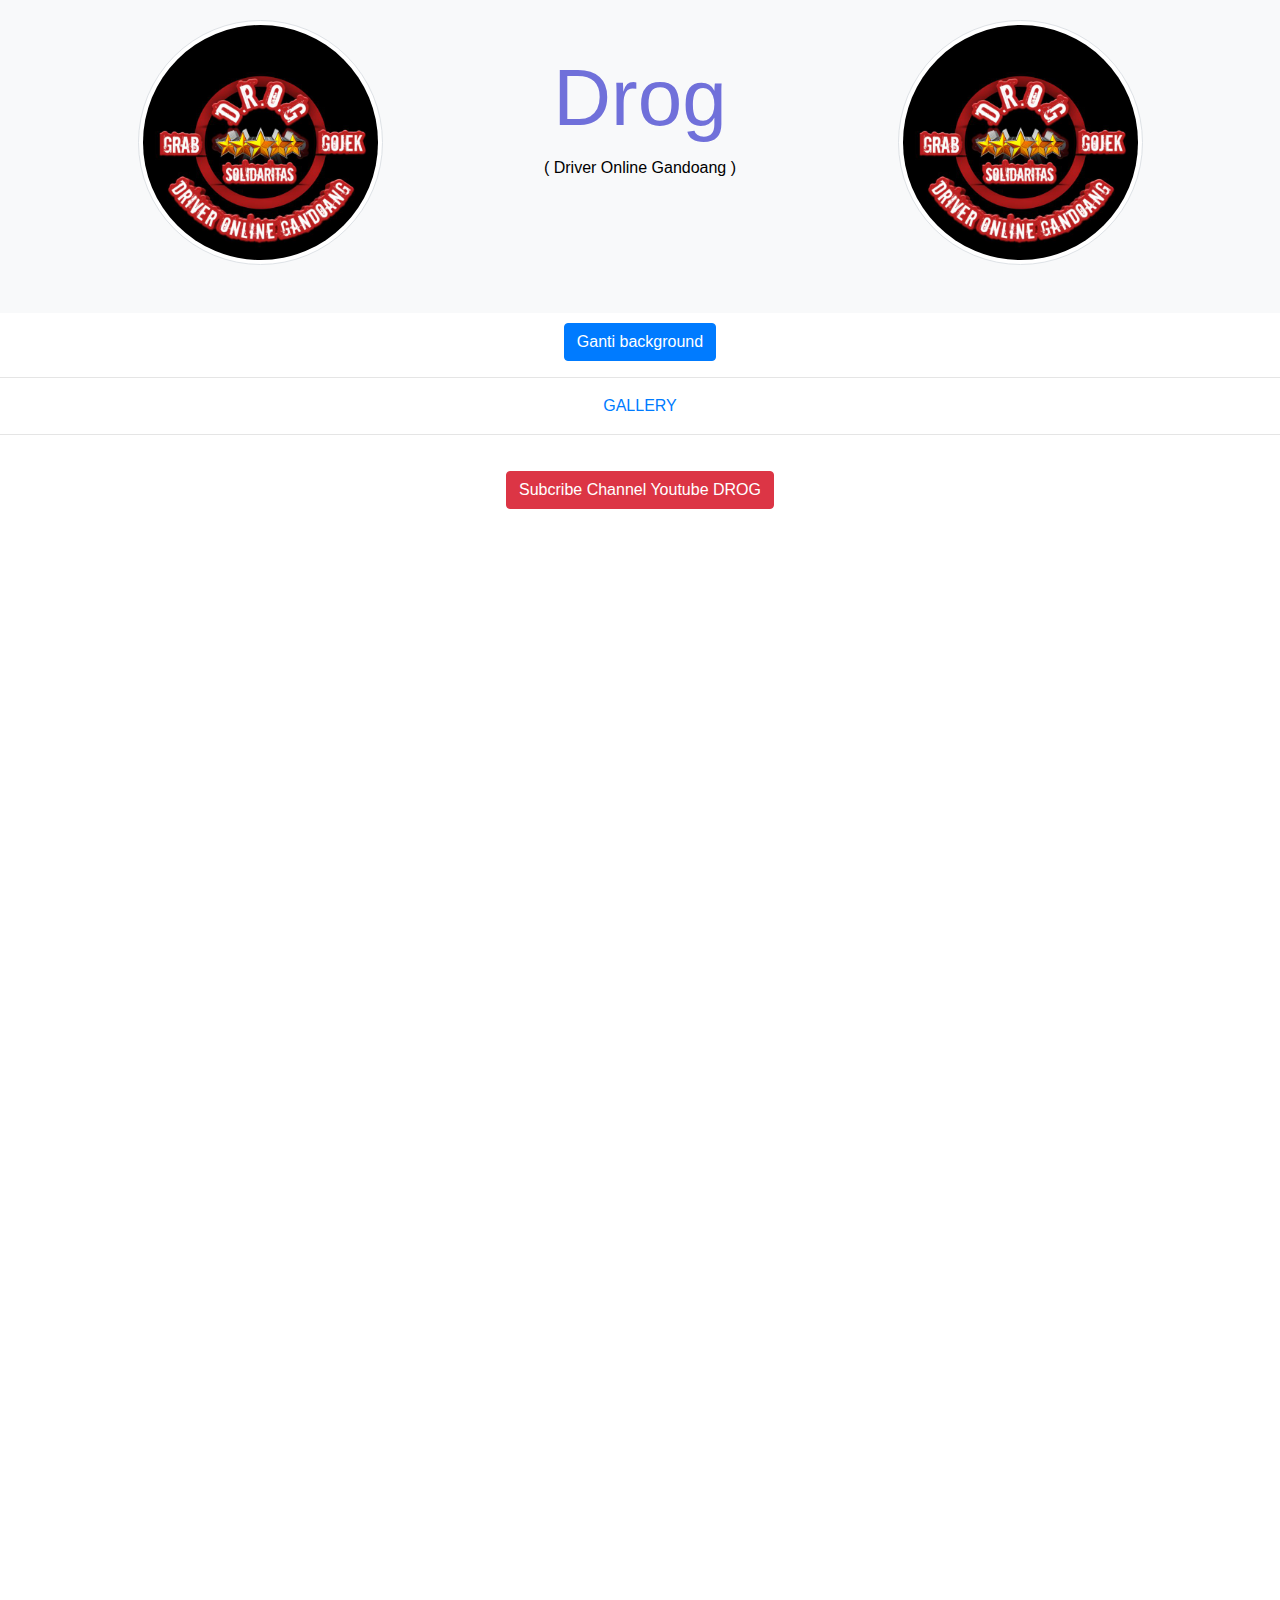
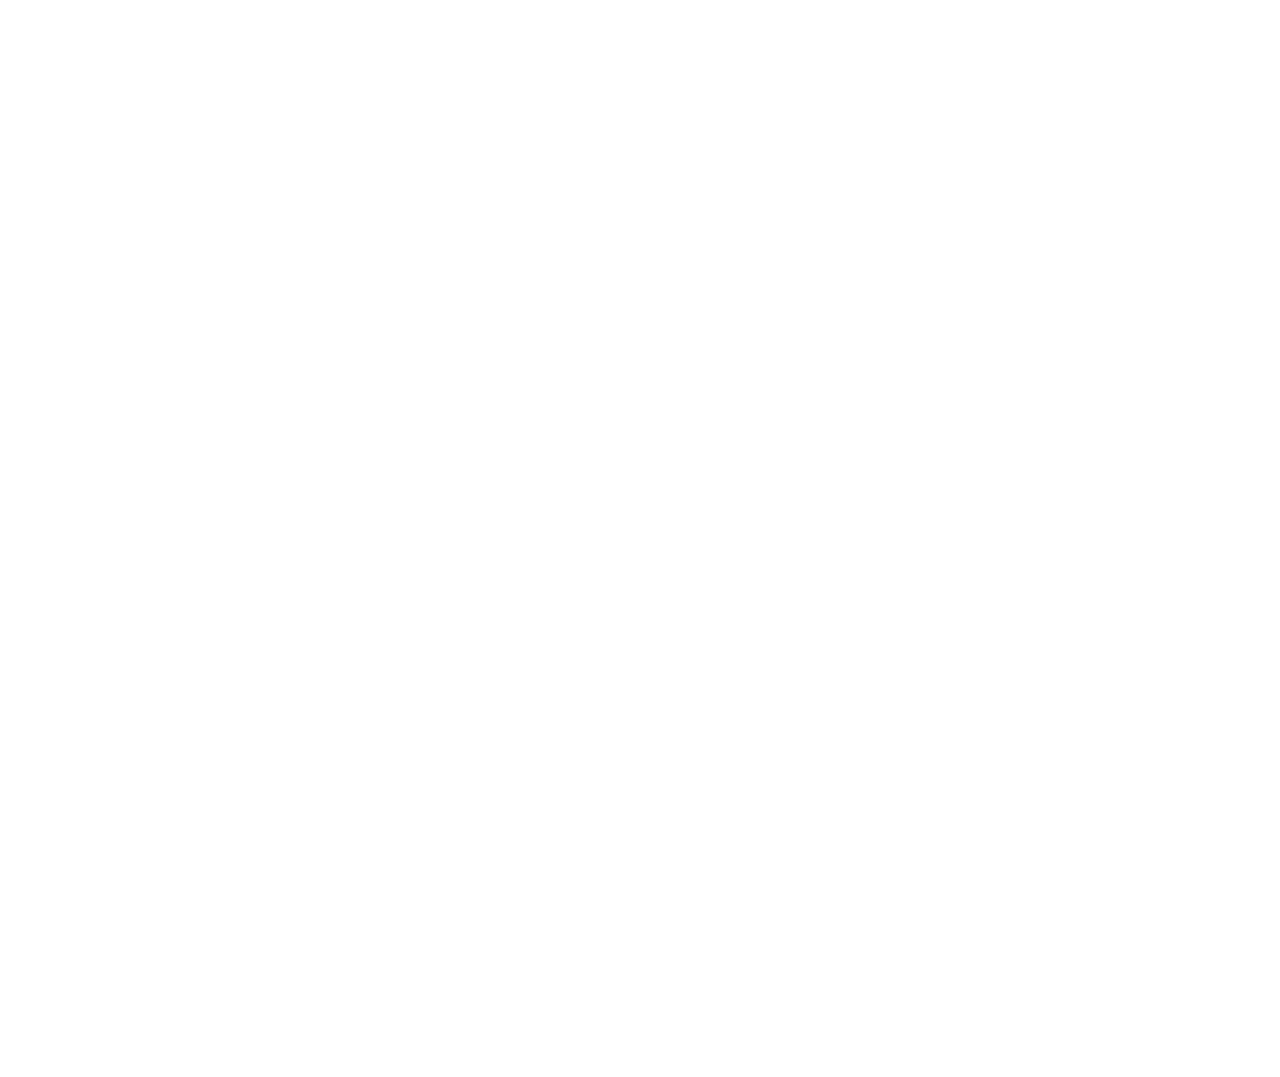
<file: index.html>
<!DOCTYPE html>
<html>
<head>
	<title> DROG web</title>

	<style>
		body {
			background-color: salmon;
			text-align: center;
		}

		.nama {
			font-family: arial;
			font-size: 80px;
			color: rgb(112, 112, 218);
			margin-bottom: 10px;
			margin-top: 50px;
		}

		.nama span {
			display: inline-block;
			transition: .3s;
			cursor: pointer;
		}

		.nama span:hover{
            transform: scale(2) translateY(-20px);
		}



        /* acak warna */
        .biru-muda { background-color: lightblue; }

	.kotak { 
		width: 25px;
		height: 25px;
		margin: 10px auto;
		 }
	.merah {
		background-color: red;
	}	
	.hijau { background-color: green; } 
	.biru { background-color: blue; }

	.dog {
		font-size: 100%;
		color: black;
		margin-top: auto;
	}

.buttonAcak {
	position: relative;
	}

	.btn{
     margin-top: 10px;
	}

	img .atas {
		margin-top: 20px;
		margin-left: 20px;
		margin-right: 20px;
	}
	 a {
		 text-decoration-color : grey;
	 }

	 .gallery {
		 text-decoration-style: solid;
	 }

	 .atas {
		 margin-top: 20px;
	 }

	 .subcribe {
		 margin-top: 20px;
		 margin-bottom: 20px;
	 }
	 .video {
		 margin-top: 30px;
	 }
	</style>
	<style src="style.css"></style>

<link rel="stylesheet" href="https://stackpath.bootstrapcdn.com/bootstrap/4.4.1/css/bootstrap.min.css" integrity="sha384-Vkoo8x4CGsO3+Hhxv8T/Q5PaXtkKtu6ug5TOeNV6gBiFeWPGFN9MuhOf23Q9Ifjh" crossorigin="anonymous">
</head>
<body>

	<!-- logo drog -->
    <section id="portofolio" class="portofolio bg-light pb-4 center">
			<div class="container center">
			  <div class="row mb-4 text-center">
				<div class="col-md ">
					<img src="img/drog.jpg" width="70%" class="rounded-circle img-thumbnail atas">			 
				</div>
		
				<div class="col-md">
						<h1 class="nama "> Drog  </h1>
						<p class="dog " id="dog"> ( Driver Online Gandoang ) </p> 
				</div>
		
				<div class="col-md ">
						<img src="img/drog.jpg" width="70%" class="rounded-circle img-thumbnail atas">		
				</div>
				</div>
			</div>
		
			 
		
			</div>
	</section>
	<!-- akhir logo drog -->

	 <!-- button rubah background -->
	<div class="container text-center">
			<div class="col-12 center-block">
					<button type="button" class=" btn btn-primary center-block" id="tUbahWarna"> Ganti background</button>
			</div>			
   </div>
   <!-- akhir button rubah background color -->
<hr>
    <!-- button gallery -->
	<div class="container text-center">
			<div class="col-12 center-block">
					
					<a href="gallery/index.html" class="gallery"> GALLERY</a>
			</div>			
   </div>
   <!-- akhir button gallery -->

<hr>

<!-- button subcribe-->
<div class="container text-center">
	<div class="col-12 center-block">
			<button type="button" class=" btn btn-danger center-block subcribe" id="subcribe"> Subcribe Channel Youtube DROG</button>
	</div>			
</div>
<!-- akhir button subcribe-->

<!-- video youtube -->
<div class="container">
	<div class="row  text-center ">
		<div class="col-12 video">
			<iframe width="1000" height="500" src="https://www.youtube.com/embed/cvHVnCc1tOQ" frameborder="0" allow="accelerometer; autoplay; encrypted-media; gyroscope; picture-in-picture" allowfullscreen></iframe>
		</div>

		<div class="col-12 video">
			<iframe width="1000" height="500" src="https://www.youtube.com/embed/GofS0MzBt-I" frameborder="0" allow="accelerometer; autoplay; encrypted-media; gyroscope; picture-in-picture" allowfullscreen></iframe>
		</div>

		<div class="col-12 video">
			<iframe width="1000" height="500" src="https://www.youtube.com/embed/OriUJZsmReM" frameborder="0" allow="accelerometer; autoplay; encrypted-media; gyroscope; picture-in-picture" allowfullscreen></iframe>
		</div>

		<div class="col-12 video">
			<iframe width="1000" height="500" src="https://www.youtube.com/embed/yj53j6mvDp4" frameborder="0" allow="accelerometer; autoplay; encrypted-media; gyroscope; picture-in-picture" allowfullscreen></iframe>
		</div>
	</div>
</div>
<!-- akhir video youtube -->



   



<script src="https://code.jquery.com/jquery-3.4.1.slim.min.js" integrity="sha384-J6qa4849blE2+poT4WnyKhv5vZF5SrPo0iEjwBvKU7imGFAV0wwj1yYfoRSJoZ+n" crossorigin="anonymous"></script>
    <script src="https://cdn.jsdelivr.net/npm/popper.js@1.16.0/dist/umd/popper.min.js" integrity="sha384-Q6E9RHvbIyZFJoft+2mJbHaEWldlvI9IOYy5n3zV9zzTtmI3UksdQRVvoxMfooAo" crossorigin="anonymous"></script>
    <script src="https://stackpath.bootstrapcdn.com/bootstrap/4.4.1/js/bootstrap.min.js" integrity="sha384-wfSDF2E50Y2D1uUdj0O3uMBJnjuUD4Ih7YwaYd1iqfktj0Uod8GCExl3Og8ifwB6" crossorigin="anonymous"></script>
  <script src="spreadOperator.js"></script>
</body>
</html>
</file>
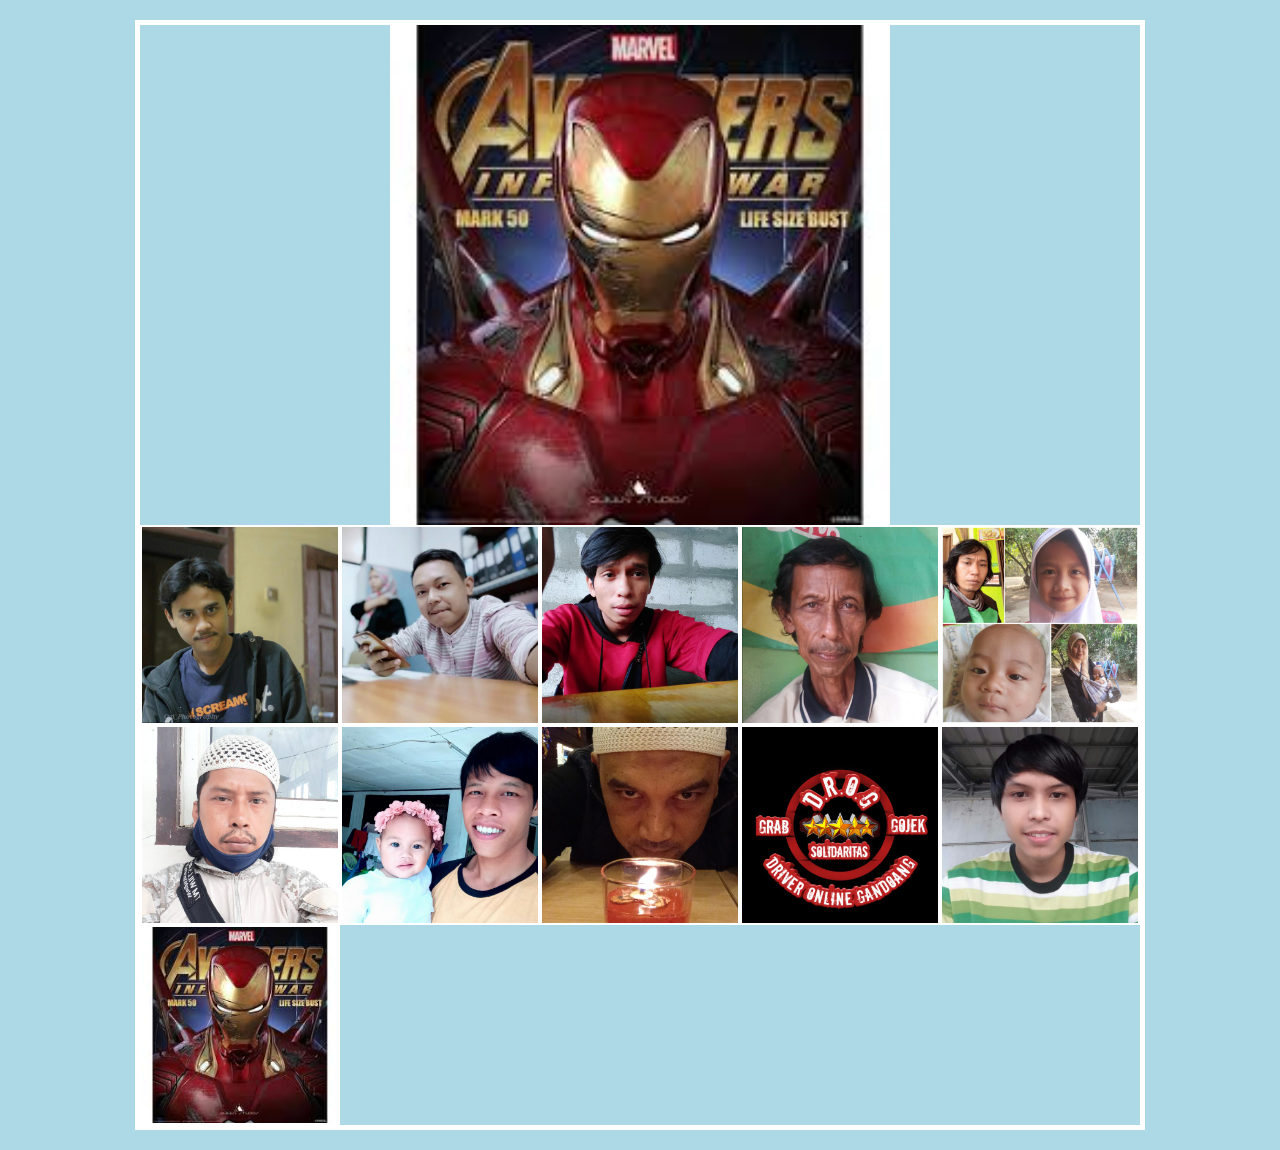
<file: gallery/index.html>
<!DOCTYPE html>
<html>
<head>
	<title> Gallery </title>

	<link rel="stylesheet" href="style.css">
</head>
<body>

	<div class="container">
		<img src="../img/iron.jpg" class="jumbo">

		<div class="thumbnail">
			<img src="../img/t.jpg" class="thumb">
			<img src="../img/ganda.jpg" class="thumb">
			<img src="../img/pendil.jpg" class="thumb">
			<img src="../img/babeh.jpg" class="thumb">
			<img src="../img/yuli.jpg" class="thumb">
			<img src="../img/madio.jpg" class="thumb">
			<img src="../img/apet.jpg" class="thumb">
			<img src="../img/arifin.jpg" class="thumb">
			<img src="../img/drog.jpg" class="thumb">
			<img src="../img/m.jpg" class="thumb">
			<img src="../img/iron.jpg" class="thumb">
		</div>
	</div>




<script src="script.js"></script>
</body>
</html>
</file>
<file: gallery/style.css>
* {
	margin :0;
	padding:0;
	line-height: 0;
}

body {
  background-color: lightblue;
  text-align: center;
}

.container {
	/* 1000 / 200 = 5 kolom gambar */
	width: 1000px;  
	margin: 20px auto;
	border: 5px solid white;
	overflow: auto;
}

.thumb {
	width: 200px;
	float: left;
	border: 2px solid white;
	box-sizing: border-box;
}

.thumb:hover {
 opacity: 0.5;
 cursor: pointer;
}
.jumbo {
	width: 500px;
}

/*animasi*/
@keyframes  fadeIn {

	to {
		opacity: 1 ;
	}
} 

.fade {
	opacity: 0;
	animation: fadeIn 0.5s forwards;
}


.active {
	opacity: 0.5;
}
</file>
